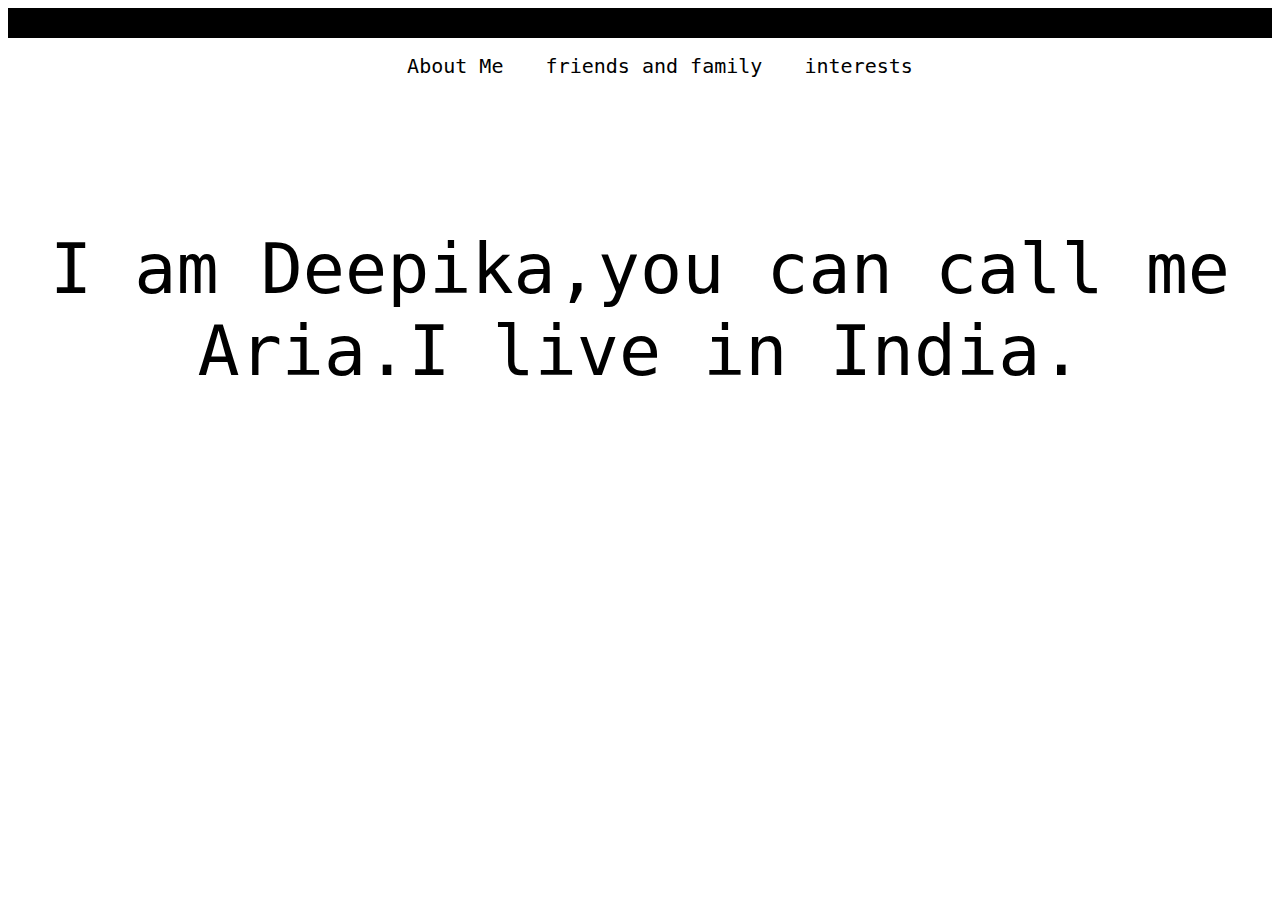
<file: AboutMe.html>
<html>
<head>
    <title>About Me</title>
    <link href="profile.css" type="text/css" rel="stylesheet">
    
    <script src="https://ajax.googleapis.com/ajax/libs/jquery/3.2.1/jquery.min.js"></script>
    
    <script src="profile.js" type="text/javascript"></script>
    </head>
    <body>
   <header>
       <ul>
            <li><a href="AboutMe.html">About Me</a></li>
           <li><a href="family.html">friends and family</a></li>
           <li><a href="interests.html">interests</a></li>
       </ul>
       
        </header>
        <p>I am Deepika,you can call me Aria.I live in India.</p>
        
        
        
        
        
    
        
    </body>
</html>
</file>
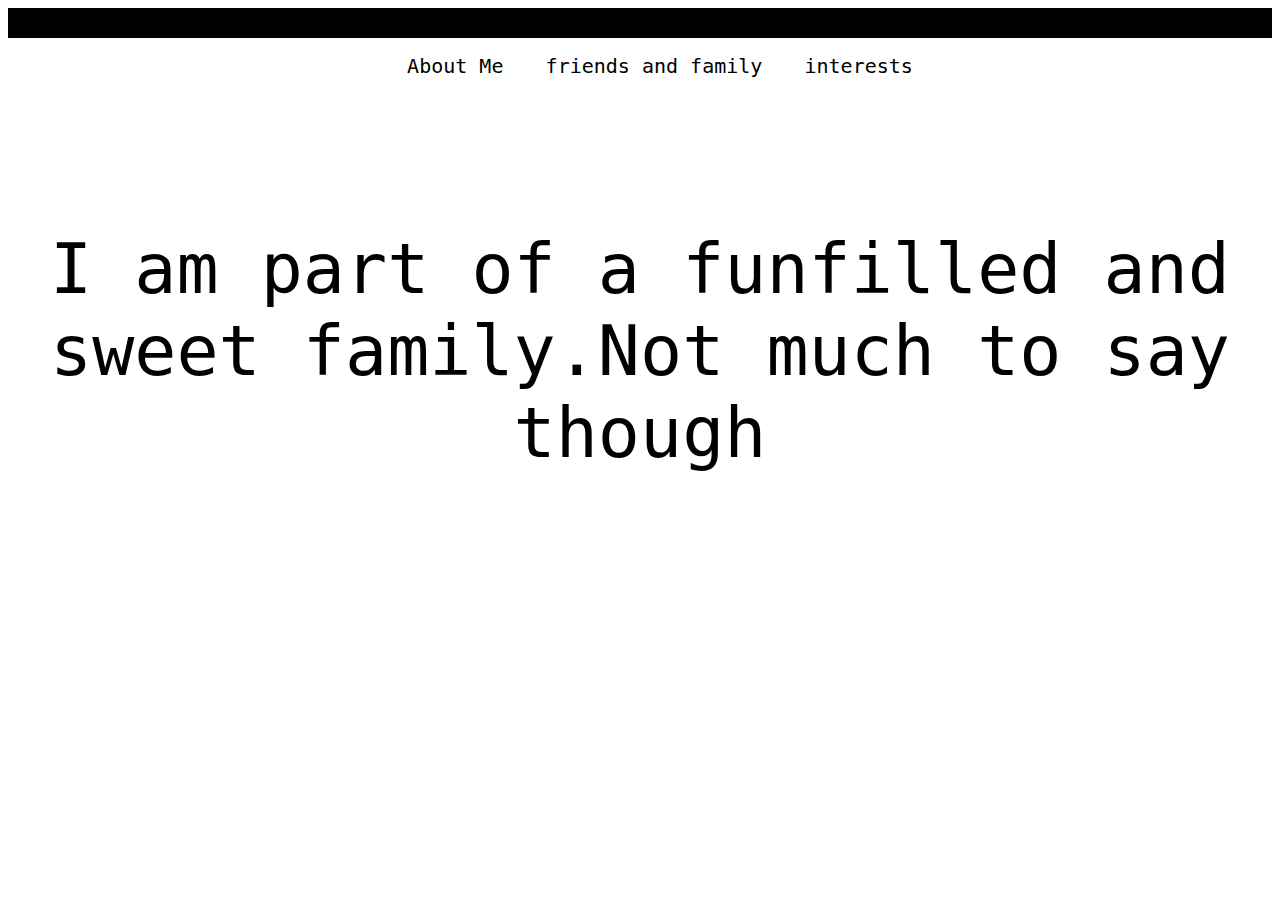
<file: family.html>
<html>
<head>
    <title>My Family</title>
    <link href="profile.css" type="text/css" rel="stylesheet">
    
    <script src="https://ajax.googleapis.com/ajax/libs/jquery/3.2.1/jquery.min.js"></script>
    
    <script src="profile.js" type="text/javascript"></script>
    </head>
    <body>
   <header>
       <ul>
           <li><a href="AboutMe.html">About Me</a></li>
           <li><a href="family.html">friends and family</a></li>
           <li><a href="interests.html">interests</a></li>
       </ul>
       
        </header>
        <p>I am part of a funfilled and sweet family.Not much to say though</p>
        
        
        
        
        
    
        
    </body>
</html>
</file>
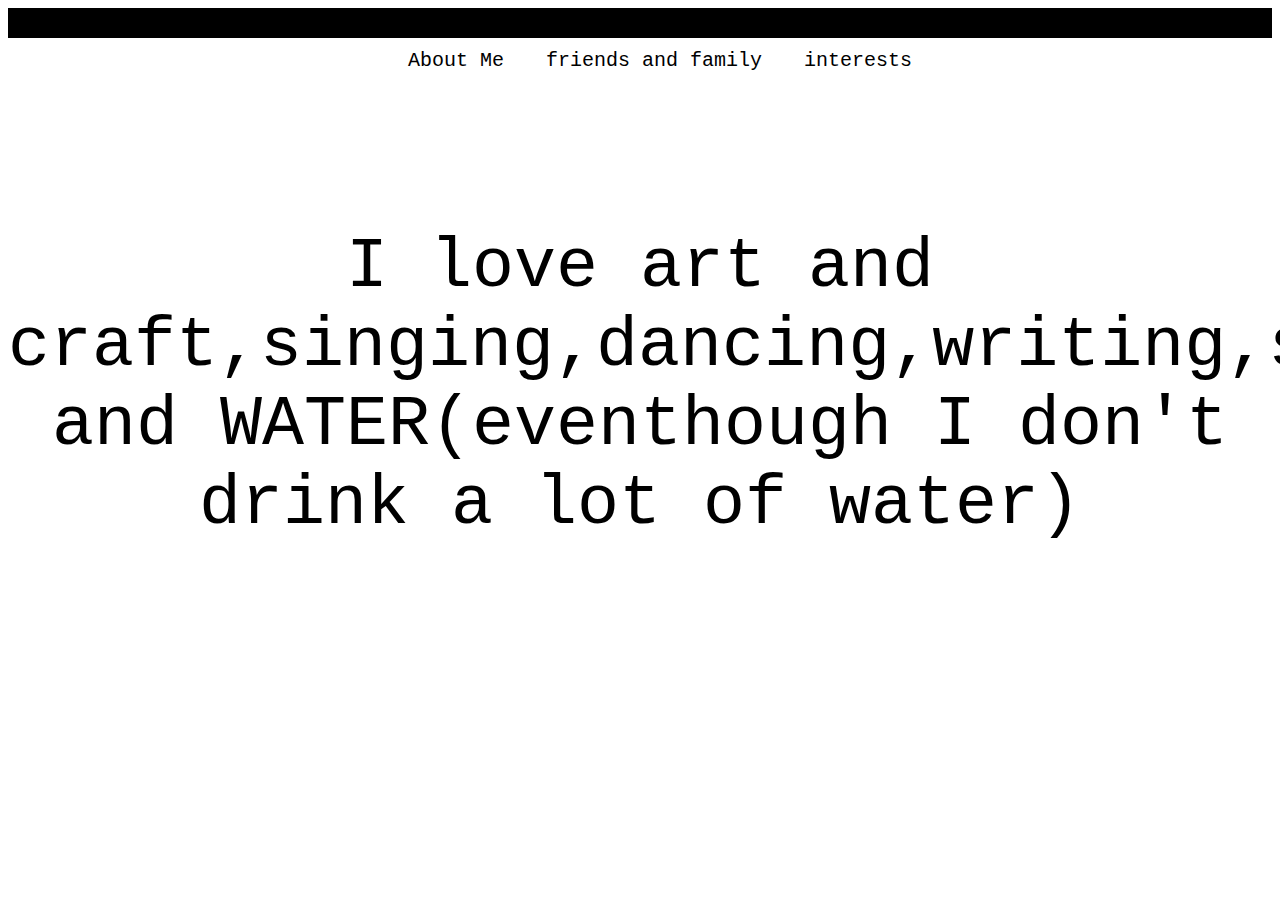
<file: interests.html>
<html>
<head>
    <title>My Interests</title>
    <link href="profile.css" type="text/css" rel="stylesheet">
    
    <script src="https://ajax.googleapis.com/ajax/libs/jquery/3.2.1/jquery.min.js"></script>
    
    <script src="profile.js" type="text/javascript"></script>
    </head>
    <body>
   <header>
       <ul>
            <li><a href="AboutMe.html">About Me</a></li>
           <li><a href="family.html">friends and family</a></li>
           <li><a href="interests.html">interests</a></li>
       </ul>
       
        </header>
        <p>I love art and craft,singing,dancing,writing,swimming,tennis,batminton and WATER(eventhough I don't drink a lot of water)</p>
        
        
        
        
    
        
    </body>
</html>
</file>
<file: profile.css>
body{
    text-align: center;
    font-size: 70;
    font-family: monospace;
}

header{
    height: 150px;
}
ul{background-color: black;
    height: 30px;
}


li{
    display: inline;
}
a{
    font-size: 20px;
    color: black;
    text-decoration: none

}
a:hover{
    color: blanchedalmond;
}
img{

    border: 5px black solid;
    border-radius: 40px;
    
    
}
ol{
    padding-left: 320px;
    padding-right: 320px;
    ;list-style: lower-roman
}
</file>
